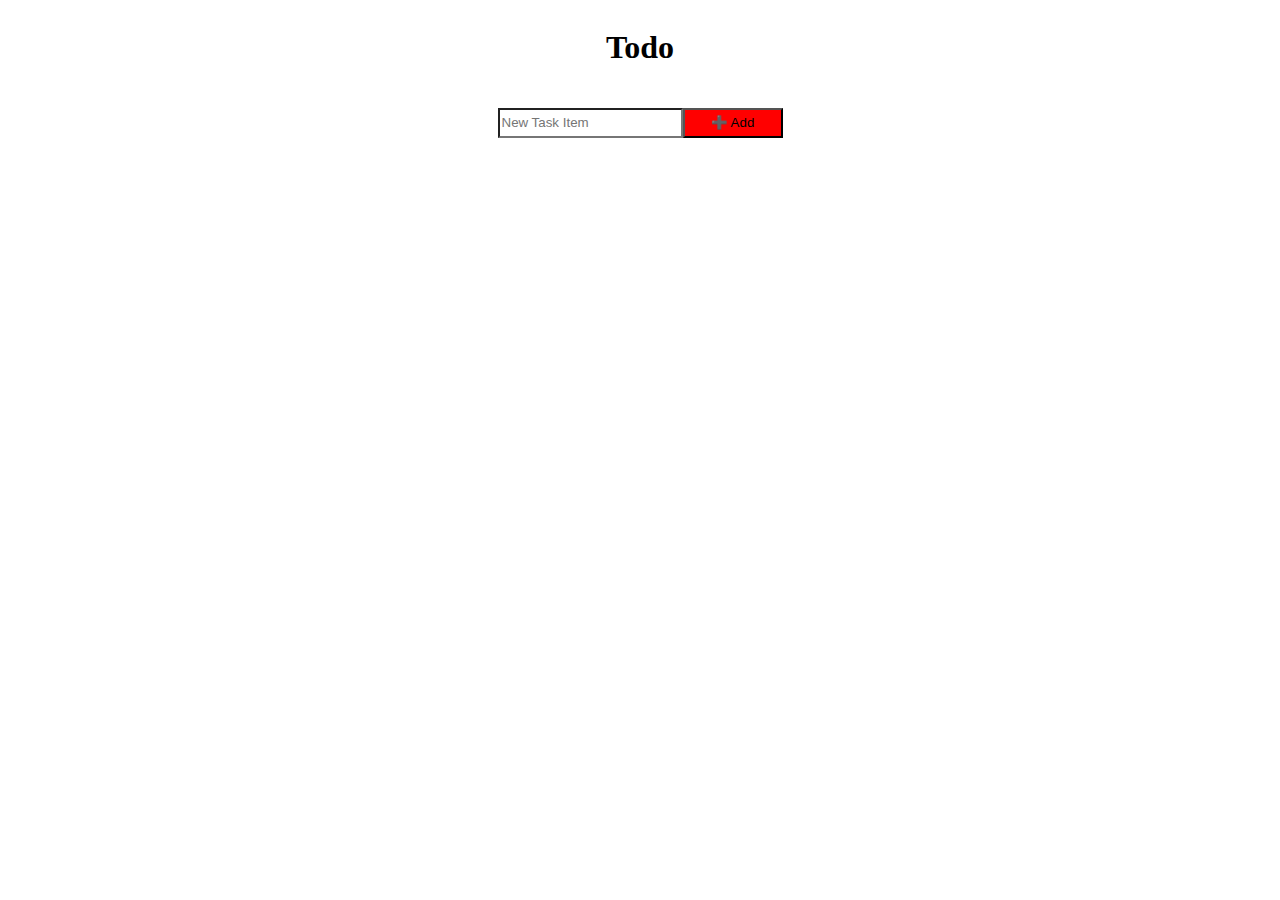
<file: index.html>
<html lang="en">
  <head>
    <meta charset="UTF-8" />
    <link rel="stylesheet" href="style.css" />
    <title>Local Storage Todo</title>
    <link
      rel="stylesheet"
      href="https://cdnjs.cloudflare.com/ajax/libs/font-awesome/6.1.1/css/all.min.css"
      integrity="sha512-KfkfwYDsLkIlwQp6LFnl8zNdLGxu9YAA1QvwINks4PhcElQSvqcyVLLD9aMhXd13uQjoXtEKNosOWaZqXgel0g=="
      crossorigin="anonymous"
      referrerpolicy="no-referrer"
    />
  </head>
  <body>
    <div class="container">
      <div class="header">
        <h1>Todo</h1>
      </div>
      <form class="taskAdder">
        <input
          class="placeholder"
          type="text"
          name="task"
          placeholder="New Task Item"
          id="input"
        />
        <input type="submit" value="➕ Add" id="add-button" />
      </form>

      <ul id="task-list">
        <!-- Šeit izvadam datus no Localstorage -->
      </ul>
      <div class="container-bottom"></div>
    </div>
    <script src="app.js"></script>
  </body>
</html>
</file>
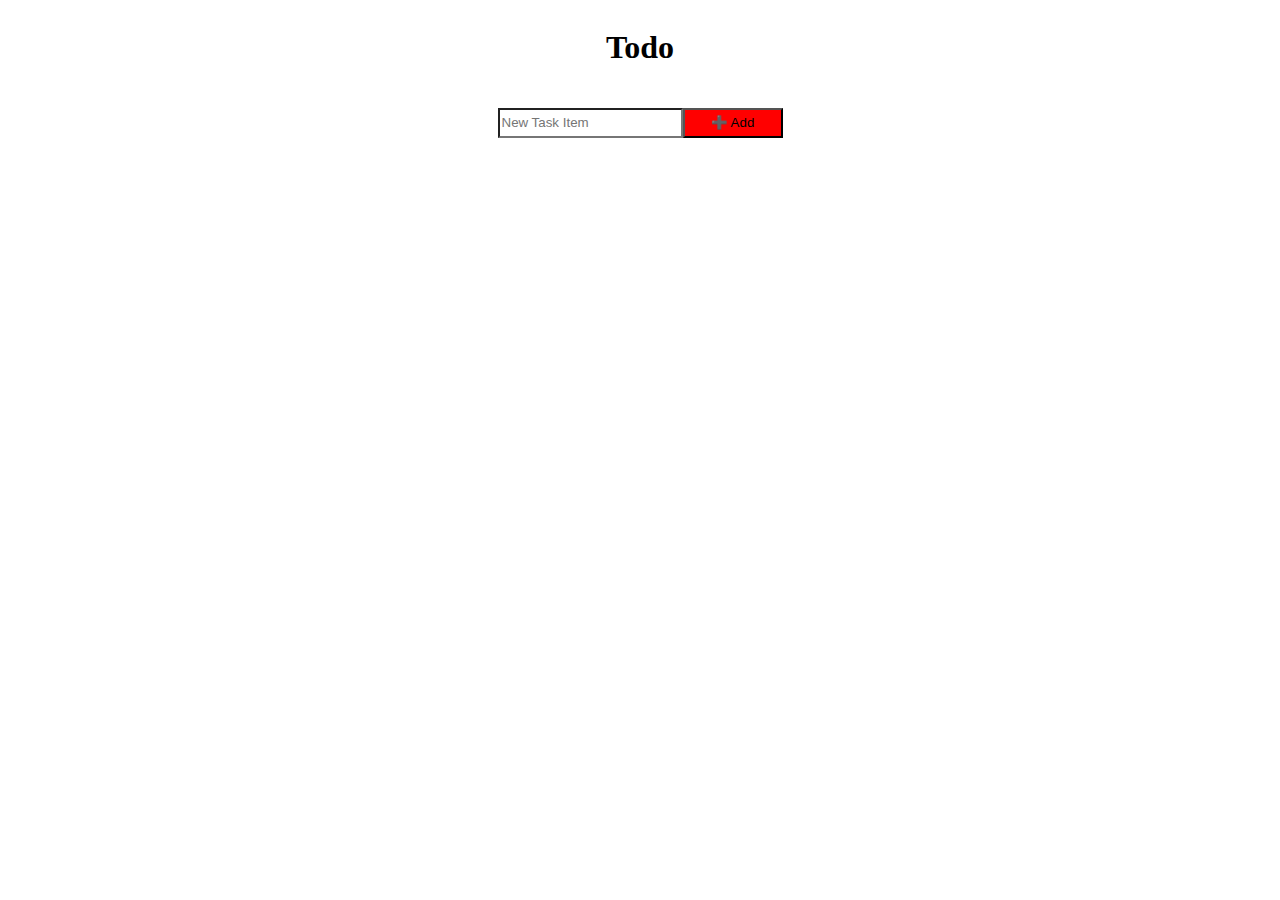
<file: todoApp.html>
<html lang="en">
  <head>
    <meta charset="UTF-8" />
    <link rel="stylesheet" href="style.css" />
    <title>Local Storage</title>
    <link
      rel="stylesheet"
      href="https://cdnjs.cloudflare.com/ajax/libs/font-awesome/6.1.1/css/all.min.css"
      integrity="sha512-KfkfwYDsLkIlwQp6LFnl8zNdLGxu9YAA1QvwINks4PhcElQSvqcyVLLD9aMhXd13uQjoXtEKNosOWaZqXgel0g=="
      crossorigin="anonymous"
      referrerpolicy="no-referrer"
    />
  </head>
  <body>
    <div class="container">
      <div class="header">
        <h1>Todo</h1>
      </div>
      <form class="taskAdder">
        <input type="text" name="task" placeholder="New Task Item" id="input" />
        <input type="submit" value="➕ Add" id="add-button" />
      </form>
      <div class="flex">
        <ul id="task-list">
          <!-- Šeit izvadam datus no Localstorage -->
        </ul>
      </div>
    </div>
    <script src="app.js"></script>
  </body>
</html>
</file>
<file: style.css>
.done {
  color: red;
  text-decoration: line-through;
}

.taskAdder {
  display: flex;
  justify-content: center;
  margin-top: 20px;
}

.header {
  display: flex;
  justify-content: center;
}

#task-list {
  display: flex;
  flex-direction: column;
  width: 300px;
}

li {
  display: flex;
  align-items: center;
  padding-left: 20px;
  background-color: rgb(212, 212, 212);
  height: 30px;
  width: 300px;
  border-radius: 7px;
}
li:hover {
  cursor: pointer;
}

.remove {
  margin-left: 10px;
}

.flex {
  display: flex;
  justify-content: center;
  align-items: center;
  margin-top: 10px;
}

button {
  display: flex;
  align-items: center;
  height: 30px;
  width: 30px;
  color: #383636;
}

button:hover {
  color: #ff0000;
  cursor: pointer;
}

input {
  height: 30px;
  background-color: #ffffff;
}

#add-button {
  background-color: #ff0000;
  width: 100px;
}
</file>
